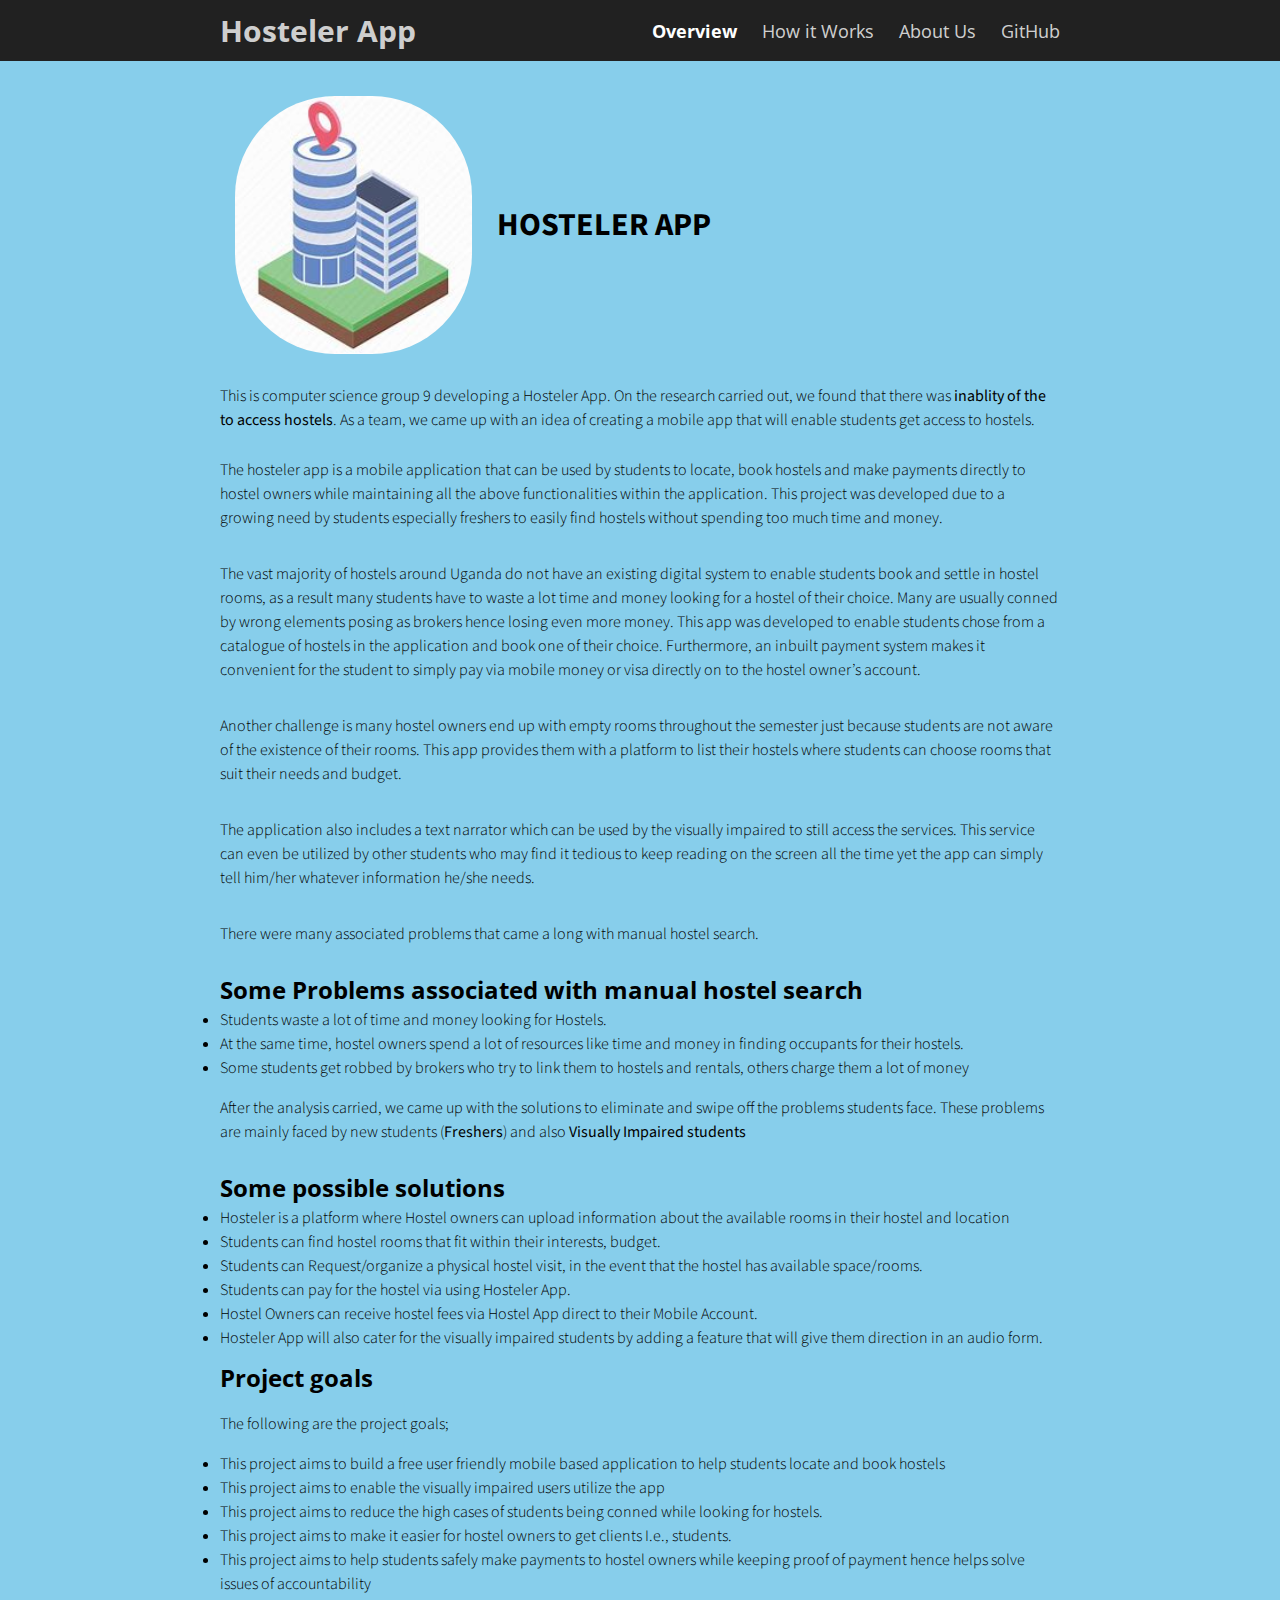
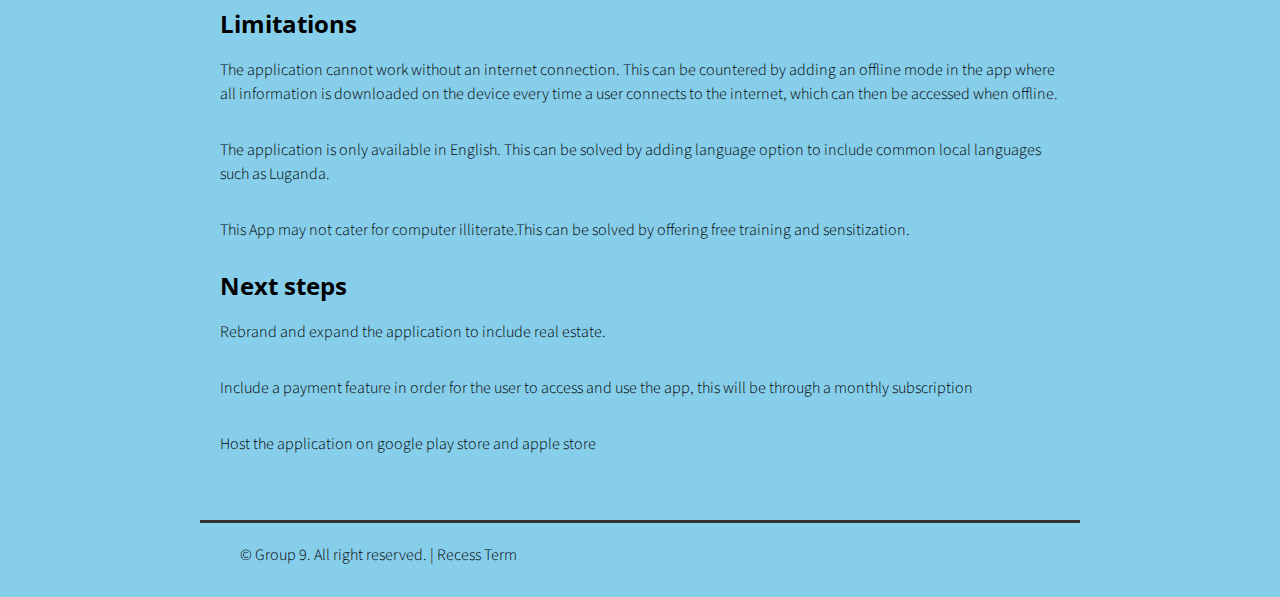
<file: index.html>
<!doctype html>
<html>

<head>
  <title>Hosteler App | Welcome</title>
  <meta charset="utf-8" name="viewport" content="width=device-width, initial-scale=1">
  <link href="css/frame.css" media="screen" rel="stylesheet" type="text/css" />
  <link href="css/controls.css" media="screen" rel="stylesheet" type="text/css" />
  <link href="css/custom.css" media="screen" rel="stylesheet" type="text/css" />
  <link href='https://fonts.googleapis.com/css?family=Open+Sans:400,700' rel='stylesheet' type='text/css'>
  <link href='https://fonts.googleapis.com/css?family=Open+Sans+Condensed:300,700' rel='stylesheet' type='text/css'>
  <link href="https://fonts.googleapis.com/css?family=Source+Sans+Pro:400,700" rel="stylesheet">
  <script src="https://ajax.googleapis.com/ajax/libs/jquery/3.3.1/jquery.min.js"></script>
  <script src="js/menu.js"></script>
  <style>
    .menu-index {
      color: rgb(255, 255, 255) !important;
      opacity: 1 !important;
      font-weight: 700 !important;
    }
  </style>
</head>

<body>
  <div class="menu-container">
    <div class="menu">
      <div class="menu-table flex-row-space-between">
        <div class="logo flex-row-center">
          <a href="index.html">Hosteler App</a>
        </div>
        <a class="menu-button" tabindex="0" href="javascript:void(0)">
          <img src="img/menu.png">
        </a>
        <div class="menu-items flex-row-center flex-item">
          <a href="index.html" class="menu-index">Overview</a>
          <a href="widgets.html" class="menu-widget">How It works</a>
          <a href="embedding.html" class="menu-embedding">About Us</a>
          <a href="https://github.com/ruganda/hosteler">GitHub</a>
        </div>
      </div>
    </div>
  </div>
  <div class="content-container">
    <div class="content">
      <div class="content-table flex-column">
        <!-------------------------------------------------------------------------------------------->
        <!--Start Intro-->
        <div class="flex-row">
          <div class="flex-item flex-column">
            <img class="image" src="img/dummay-img.jfif">
          </div>
          <div class="flex-item flex-column">
            <h1>HOSTELER APP</h1>
          </div>
        </div>
        <div class="flex-row">
          <div class="flex-item flex-column">
            <p class="text add-top-margin">
              This is computer science group 9 developing a Hosteler App. On the research carried out, we found that there was <b>inablity
              of the to access hostels</b>. As a team, we came up with an idea of creating a mobile app that will enable students get access to
              hostels.</p> 
			  <p>The hosteler app is a mobile application that can be used by students to locate, book hostels and make payments directly to hostel owners while maintaining all the above functionalities within  the application. This project was developed due to a growing need by students especially freshers to easily find hostels without spending too much time and money.</p>
			  <p>The vast majority of hostels around Uganda do not have an existing digital system to enable students book and settle in hostel rooms, as a result many students have to waste a lot time and money looking for a hostel of their choice.
Many are usually conned by wrong elements posing as brokers hence losing even more money.
This app was developed to enable students chose from a catalogue of hostels in the application and book one of their choice. Furthermore, an inbuilt payment system makes it convenient for the student to simply pay via mobile money or visa directly on to the hostel owner’s account.
</p>
			  <p>Another challenge is many hostel owners end up with empty rooms throughout the semester just because students are not aware of the existence of their rooms. This app provides them with a platform to list their hostels where students can choose rooms that suit their needs and budget.</p>
			  <p>The application also includes a text narrator which can be used by the visually impaired to still access the services. This service can even be utilized by other students who may find it tedious to keep  reading on the screen all the time yet the app can simply tell him/her whatever information he/she needs.</p>
			  
			  <p>There were many associated problems that came a long with manual hostel search.</p>
        
            
            <h2>Some Problems associated with manual hostel search</h2>
            <li>Students waste a lot of time and money looking for Hostels.</li> 
              <li>At the same time, hostel owners spend a lot of resources like time and money in finding occupants for their hostels.</li> 
            <li>Some students get robbed by brokers who try to link them to hostels and rentals, others charge them a lot of money</li>
            <p>After the analysis carried, we came up with the solutions to eliminate and swipe off the problems students face. These problems
              are mainly faced by new students (<b>Freshers</b>) and also <b>Visually Impaired students</b>
            </p> 
            <h2>Some possible solutions</h2>
            <li>Hosteler is a platform where Hostel owners can upload information about the available rooms in their hostel and location </li>
            <li>Students can find hostel rooms that fit within their interests, budget. </li>
            <li>Students can Request/organize a physical hostel visit, in the event that the hostel has available space/rooms. </li>
            <li>Students can pay for the hostel via using Hosteler App. </li>
            <li>Hostel Owners can receive hostel fees via Hostel App direct to their Mobile Account.</li>
            <li>Hosteler App will also cater for the visually impaired students by adding a feature that will give them direction in an audio form.</li>
             
            <h2>Project goals</h2>
			<p>The following are the project goals;</p>
			<li>This project aims to build a free user friendly mobile based application to help students locate and book hostels</li>
			<li>This project aims to enable the visually impaired users utilize the app</li>
			<li>This project aims to reduce the high cases of students being conned while looking for hostels.</li>
			<li>This project aims to make it easier for hostel owners to get clients I.e., students.</li>
			<li>This project aims to help students safely make payments to hostel owners while keeping proof of payment hence helps solve issues of accountability</li>
            <h2>Limitations</h2>
			<p>The application cannot work without an internet connection. This can be countered by adding an offline mode in the app where all information is downloaded on the device every time a user connects to the internet, which can then be accessed when offline.</p>
			<p>The application is only available in English. This can be solved by adding language option to include common local languages such as Luganda.</p>
			<p>This App may not cater for computer illiterate.This can be solved by offering free training and sensitization.</p>
			
			<h2>Next steps</h2>
			<p>Rebrand and expand the application to include real estate.</p>
			<p>Include a payment feature in order for the user to access and use the app, this will be through a monthly subscription</p>
			<p>Host the application on google play store and apple store</p>
          </div>
        </div>

        
        <!--End Intro-->
        <!-------------------------------------------------------------------------------------------->
        <!--Start Text Only-->
		<br>
		<br>
		<hr>
		<footer>
		<ul id="copyright">
		<li> &copy; Group 9. All right reserved. | Recess Term</li>
		</ul>
		</footer>
        
</body>

</html>
</file>
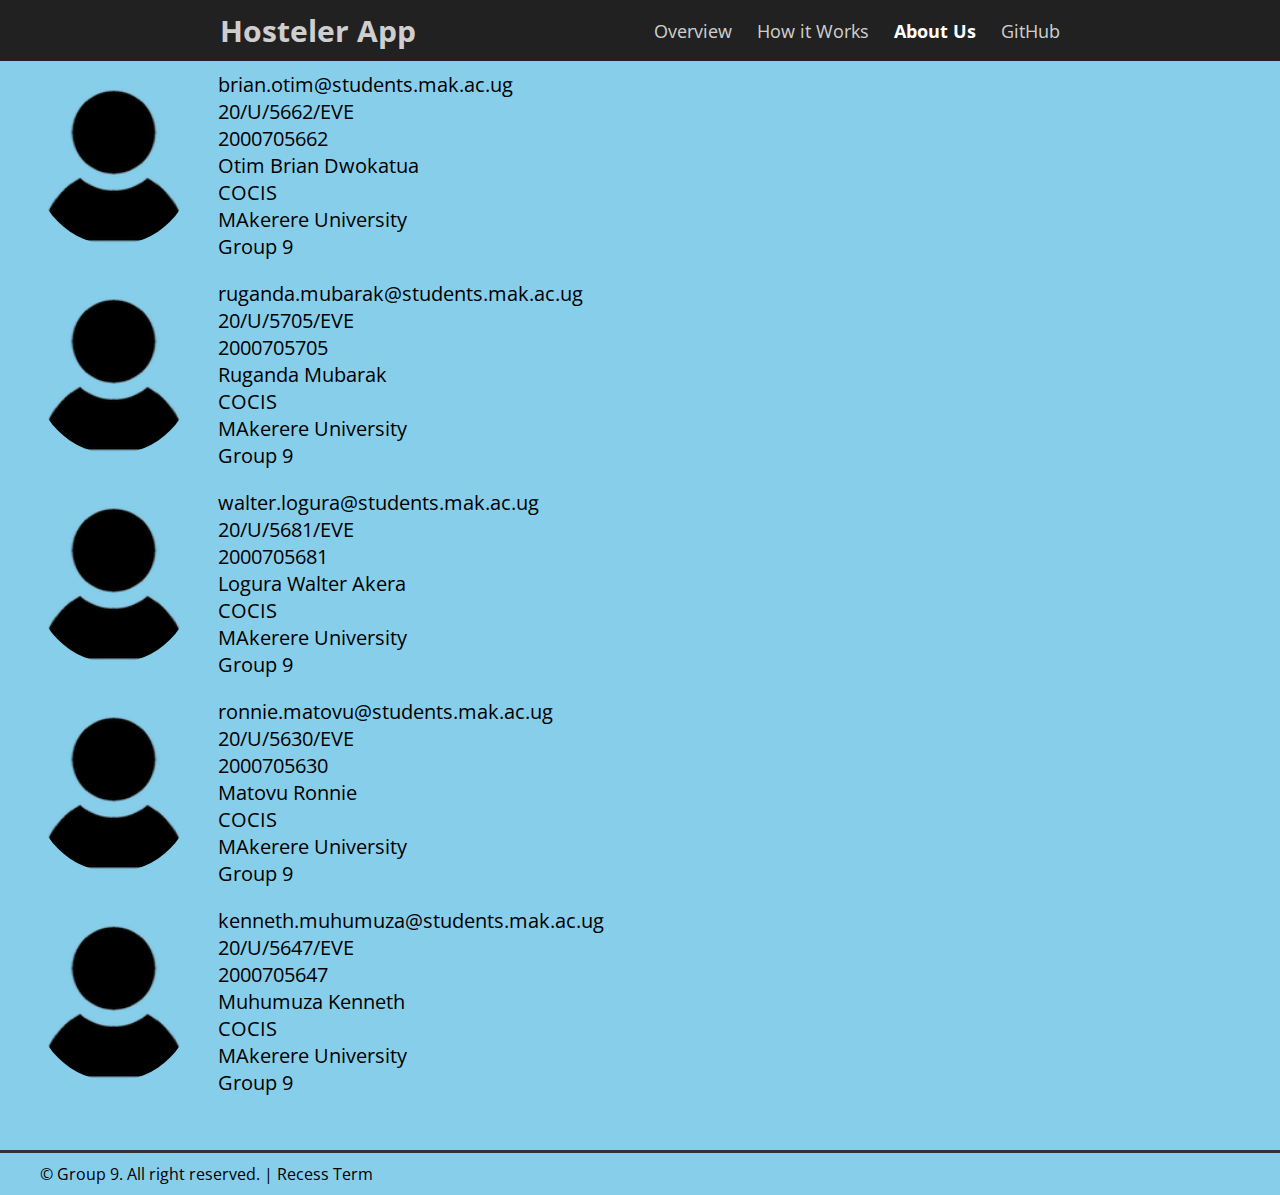
<file: embedding.html>
<!doctype html>
<html>

<head>
  <title>Hosteler App | About Us</title>
  <meta charset="utf-8" name="viewport" content="width=device-width, initial-scale=1">
  <link href="css/frame.css" media="screen" rel="stylesheet" type="text/css" />
  <link href="css/controls.css" media="screen" rel="stylesheet" type="text/css" />
  <link href="css/custom.css" media="screen" rel="stylesheet" type="text/css" />
  <link href='https://fonts.googleapis.com/css?family=Open+Sans:400,700' rel='stylesheet' type='text/css'>
  <link href='https://fonts.googleapis.com/css?family=Open+Sans+Condensed:300,700' rel='stylesheet' type='text/css'>
  <link href="https://fonts.googleapis.com/css?family=Source+Sans+Pro:400,700" rel="stylesheet">
  <script src="https://ajax.googleapis.com/ajax/libs/jquery/3.3.1/jquery.min.js"></script>
  <script src="js/menu.js"></script>
  <style>
    .menu-embedding {
      color: rgb(255, 255, 255) !important;
      opacity: 1 !important;
      font-weight: 700 !important;
    }
  </style>
</head>

<body class="force-no-scroll">
  <div class="menu-container">
    <div class="menu">
      <div class="menu-table flex-row-space-between">
        <div class="logo flex-row-center">
          <a href="index.html">Hosteler App</a>
        </div>
        <a class="menu-button" tabindex="0" href="javascript:void(0)">
          <img src="img/menu.png">
        </a>
        <div class="menu-items flex-row-center flex-item">
          <a href="index.html" class="menu-index">Overview</a>
          <a href="widgets.html" class="menu-widget">How It works</a>
          <a href="embedding.html" class="menu-embedding">About Us</a>
          <a href="https://github.com/ruganda/hosteler">GitHub</a>
        </div>
      </div>
    </div>
  </div>
   <div class="flex-row">
    <div class="flex-item flex-column">
      <img class="image" src="img/user.png">
    </div>
    <div class="flex-item flex-column">
      <p class="text text-large">
        brian.otim@students.mak.ac.ug<br>
        20/U/5662/EVE	<br>2000705662	<br> Otim Brian Dwokatua
        <br>COCIS<br> MAkerere University <br> Group 9
       </p>
    </div>
  </div>
  
   <div class="flex-row">
    <div class="flex-item flex-column">
      <img class="image" src="img/user.png">
    </div>
    <div class="flex-item flex-column">
      <p class="text text-large">
        ruganda.mubarak@students.mak.ac.ug<br>
        20/U/5705/EVE	<br>2000705705	<br> Ruganda Mubarak
        <br>COCIS<br> MAkerere University <br> Group 9
       </p>
    </div>
  </div>
  
  <div class="flex-row">
    <div class="flex-item flex-column">
      <img class="image" src="img/user.png">
    </div>
    <div class="flex-item flex-column">
      <p class="text text-large">
        walter.logura@students.mak.ac.ug<br>
        20/U/5681/EVE	<br>2000705681	<br>Logura Walter Akera
        <br>COCIS<br> MAkerere University <br> Group 9
       
      
      </p>
    </div>
  </div>
  
  <div class="flex-row">
    <div class="flex-item flex-column">
      <img class="image" src="img/user.png">
    </div>
    <div class="flex-item flex-column">
      <p class="text text-large">
        ronnie.matovu@students.mak.ac.ug<br>
        20/U/5630/EVE	<br>2000705630	<br> Matovu Ronnie
        <br>COCIS<br> MAkerere University <br> Group 9
       </p>
    </div>
  </div>
  
   <div class="flex-row">
    <div class="flex-item flex-column">
      <img class="image" src="img/user.png">
    </div>
    <div class="flex-item flex-column">
      <p class="text text-large">
        kenneth.muhumuza@students.mak.ac.ug<br>
        20/U/5647/EVE	<br>2000705647	<br> Muhumuza Kenneth
        <br>COCIS<br> MAkerere University <br> Group 9
       </p>
    </div>
  </div>
  
    <!--End Intro-->
        <!-------------------------------------------------------------------------------------------->
        <!--Start Text Only-->
		<br>
		<br>
		<hr>
		<footer>
		<ul id="copyright">
		<li> &copy; Group 9. All right reserved. | Recess Term</li>
		</ul>
		</footer>
 
</body>

</html>
</file>
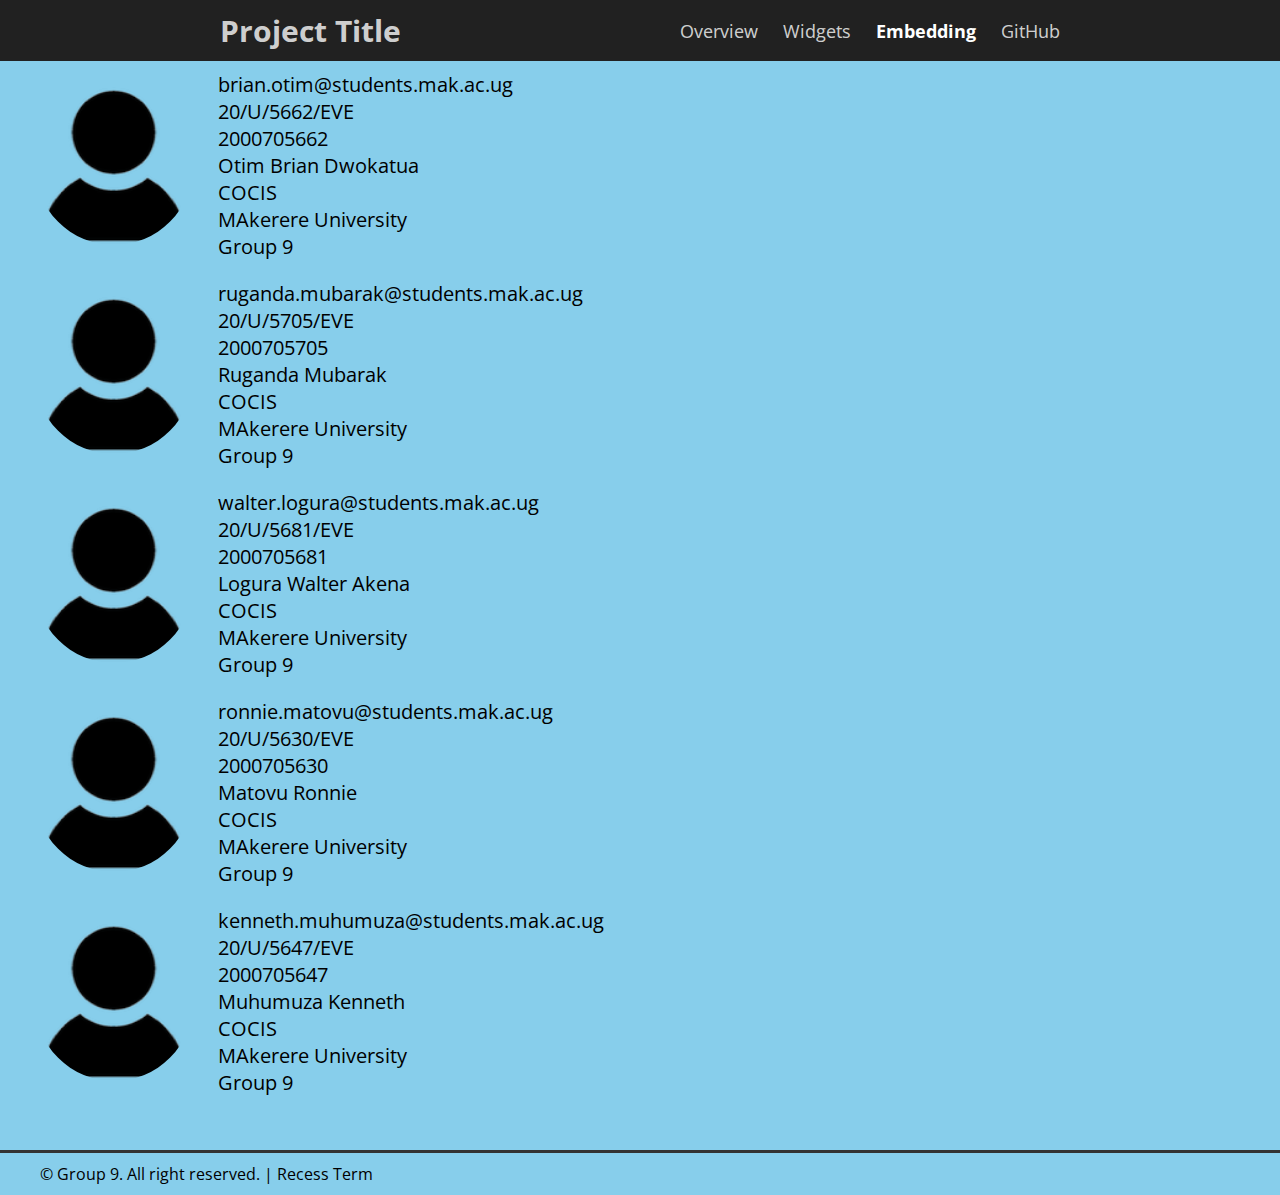
<file: group_9.github.io-master25/embedding.html>
<!doctype html>
<html>

<head>
  <title>Hosteler App | About Us</title>
  <meta charset="utf-8" name="viewport" content="width=device-width, initial-scale=1">
  <link href="css/frame.css" media="screen" rel="stylesheet" type="text/css" />
  <link href="css/controls.css" media="screen" rel="stylesheet" type="text/css" />
  <link href="css/custom.css" media="screen" rel="stylesheet" type="text/css" />
  <link href='https://fonts.googleapis.com/css?family=Open+Sans:400,700' rel='stylesheet' type='text/css'>
  <link href='https://fonts.googleapis.com/css?family=Open+Sans+Condensed:300,700' rel='stylesheet' type='text/css'>
  <link href="https://fonts.googleapis.com/css?family=Source+Sans+Pro:400,700" rel="stylesheet">
  <script src="https://ajax.googleapis.com/ajax/libs/jquery/3.3.1/jquery.min.js"></script>
  <script src="js/menu.js"></script>
  <style>
    .menu-embedding {
      color: rgb(255, 255, 255) !important;
      opacity: 1 !important;
      font-weight: 700 !important;
    }
  </style>
</head>

<body class="force-no-scroll">
  <div class="menu-container">
    <div class="menu">
      <div class="menu-table flex-row-space-between">
        <div class="logo flex-row-center">
          <a href="index.html">Hosteler App</a>
        </div>
        <a class="menu-button" tabindex="0" href="javascript:void(0)">
          <img src="img/menu.png">
        </a>
        <div class="menu-items flex-row-center flex-item">
          <a href="index.html" class="menu-index">Overview</a>
          <a href="widgets.html" class="menu-widget">How It works</a>
          <a href="embedding.html" class="menu-embedding">About Us</a>
          <a href="https://github.com/ruganda/hosteler">GitHub</a>
        </div>
      </div>
    </div>
  </div>
   <div class="flex-row">
    <div class="flex-item flex-column">
      <img class="image" src="img/user.png">
    </div>
    <div class="flex-item flex-column">
      <p class="text text-large">
        brian.otim@students.mak.ac.ug<br>
        20/U/5662/EVE	<br>2000705662	<br> Otim Brian Dwokatua
        <br>COCIS<br> MAkerere University <br> Group 9
       </p>
    </div>
  </div>
  
   <div class="flex-row">
    <div class="flex-item flex-column">
      <img class="image" src="img/user.png">
    </div>
    <div class="flex-item flex-column">
      <p class="text text-large">
        ruganda.mubarak@students.mak.ac.ug<br>
        20/U/5705/EVE	<br>2000705705	<br> Ruganda Mubarak
        <br>COCIS<br> MAkerere University <br> Group 9
       </p>
    </div>
  </div>
  
  <div class="flex-row">
    <div class="flex-item flex-column">
      <img class="image" src="img/user.png">
    </div>
    <div class="flex-item flex-column">
      <p class="text text-large">
        walter.logura@students.mak.ac.ug<br>
        20/U/5681/EVE	<br>2000705681	<br>Logura Walter Akena
        <br>COCIS<br> MAkerere University <br> Group 9
       
      
      </p>
    </div>
  </div>
  
  <div class="flex-row">
    <div class="flex-item flex-column">
      <img class="image" src="img/user.png">
    </div>
    <div class="flex-item flex-column">
      <p class="text text-large">
        ronnie.matovu@students.mak.ac.ug<br>
        20/U/5630/EVE	<br>2000705630	<br> Matovu Ronnie
        <br>COCIS<br> MAkerere University <br> Group 9
       </p>
    </div>
  </div>
  
   <div class="flex-row">
    <div class="flex-item flex-column">
      <img class="image" src="img/user.png">
    </div>
    <div class="flex-item flex-column">
      <p class="text text-large">
        kenneth.muhumuza@students.mak.ac.ug<br>
        20/U/5647/EVE	<br>2000705647	<br> Muhumuza Kenneth
        <br>COCIS<br> MAkerere University <br> Group 9
       </p>
    </div>
  </div>
  
    <!--End Intro-->
        <!-------------------------------------------------------------------------------------------->
        <!--Start Text Only-->
		<br>
		<br>
		<hr>
		<footer>
		<ul id="copyright">
		<li> &copy; Group 9. All right reserved. | Recess Term</li>
		</ul>
		</footer>
 
</body>

</html>
</file>
<file: css/frame.css>
html,
body {
  margin: 0;
  padding: 0;
  background-color: skyblue;
  font-family: 'Open Sans', Helvetica, Arial, sans-serif;
  left: 0;
  right: 0;
  width: auto;
}

a {
	style:none;
  outline: none;
  cursor: pointer;
}

img {
  -webkit-touch-callout: none;
  -webkit-user-select: none;
  -khtml-user-select: none;
  -moz-user-select: none;
  -ms-user-select: none;
  user-select: none;
}

video {
  -webkit-touch-callout: none;
  -webkit-user-select: none;
  -khtml-user-select: none;
  -moz-user-select: none;
  -ms-user-select: none;
  user-select: none;
}

h2 {
  font-size: 24px;
  margin: 10px 0 0 0;
  padding: 0;
  font-weight: bold;
  font-family: 'Open Sans', Helvetica, Arial, sans-serif;
}

h3 {
  font-size: 18px;
  margin: 10px 0 0 0;
  padding: 0;
  font-weight: bold;
  font-family: 'Open Sans', Helvetica, Arial, sans-serif;
}

ul,
ol {
  margin: 10px 0 10px 0;
  list-style: none;
}

li ol,
li ul {
  margin: 0;
  list-style: none;
}

hr {
  border: 0;
  height: 3px;
  background: #333;
  margin: 0 0 10px 0;
}

.menu-container {
  z-index: 2;
  position: relative;
  width: 100%;
  background-color: #212121;
  min-width: 300px;
  -webkit-touch-callout: none;
  -webkit-user-select: none;
  -khtml-user-select: none;
  -moz-user-select: none;
  -ms-user-select: none;
  user-select: none;
}

.menu {
  position: relative;
  margin: 0 auto;
  max-width: 900px;
}

.menu-table {
  padding: 10px 10px;
  width: 100%;
  margin: 0;
}

.menu-highlight {
  color: rgb(255, 255, 255) !important;
  opacity: 1 !important;
  font-weight: 700 !important;
}

.logo {
  margin-left: 20px;
}

.logo a {
  color: rgba(255, 255, 255, 0.8);
  font-family: 'Open Sans Condensed', Helvetica, Arial, sans-serif;
  font-size: 30px;
  text-decoration: none;
  font-weight: 700;
  flex: 1 auto;
}

.menu-button {
  width: 40px;
  height: 40px;
  display: none;
  cursor: pointer;
  margin-right: 20px;
}

.menu-button img {
  width: 30px;
  height: 30px;
}

.menu-items a {
  color: rgba(255, 255, 255, 0.8);
  text-decoration: none;
  font-weight: 400;
  font-size: 18px;
  flex: 1 auto;
  transition: opacity 0.1s ease-in-out;
  -moz-transition: opacity 0.1s ease-in-out;
  -webkit-transition: opacity 0.1s ease-in-out;
  font-family: 'Open Sans', Helvetica, Arial, sans-serif;
  white-space: nowrap;
}

.menu-items a:not(:last-child) {
  margin-right: 25px;
}

.menu-items a:hover {
  color: rgb(255, 255, 255);
  opacity: 1;
}

.content-container {
  z-index: 1;
  position: relative;
  width: 100%;
  min-width: 300px;
}

.content {
  position: relative;
  margin: 0 auto;
  font-size: 16px;
  font-family: 'Source Sans Pro', Helvetica, Arial, sans-serif;
  font-weight: 300;
  line-height: 1.5;
  max-width: 900px;
  overflow-x: auto;
}

.content p a,
.content ul a,
.content ol a {
  text-decoration: none;
  color: #005cbf;
}

.content p a:hover,
.content ul a:hover,
.content ol a:hover {
  text-decoration: underline;
}

.content-table {
  padding: 20px 10px;
  width: 100%;
  margin: 0;
}

.flex-column {
  display: flex;
  flex-direction: column;
  flex-wrap: wrap;
  justify-content: flex-start;
  align-items: stretch;
  align-content: stretch;
  box-sizing: border-box;
}

.flex-row-space-between {
  display: flex;
  flex-direction: row;
  flex-wrap: wrap;
  justify-content: space-between;
  align-items: center;
  align-content: stretch;
  box-sizing: border-box;
}

.flex-row {
  display: flex;
  flex-direction: row;
  flex-wrap: wrap;
  justify-content: flex-start;
  align-items: center;
  align-content: stretch;
  box-sizing: border-box;
}

.flex-row-center {
  display: flex;
  flex-direction: row;
  flex-wrap: wrap;
  justify-content: center;
  align-items: center;
  align-content: stretch;
  box-sizing: border-box;
}

.flex-item-stretch {
  flex: 1 auto;
}

.flex-item-stretch-2 {
  flex: 1 auto;
}

.flex-item-stretch-3 {
  flex: 1 auto;
}

.flex-item-stretch-4 {
  flex: 1 auto;
}

.flex-item-stretch-5 {
  flex: 1 auto;
}

.flex-item {
  margin: 0 20px;
}

.left-align {
  float: left;
}

.right-align {
  float: right;
}

.full-width {
  width: 100%;
}

.badge-text {
  font-size: 30px;
  font-weight: 700;
}

.text {
  margin: 10px 0 10px 0;
  padding: 0;
}

.text-large-margin {
  margin: 15px 0 15px 0;
  padding: 0;
}

.text-small-margin {
  margin: 5px 0 5px 0;
  padding: 0;
}

.text-no-margin {
  margin: 0;
  padding: 0;
}

.image {
  border-radius: 100px;
  width: 100%;
  margin: 15px;
  -webkit-touch-callout: none;
  -webkit-user-select: none;
  -khtml-user-select: none;
  -moz-user-select: none;
  -ms-user-select: none;
  user-select: none;
  display: flex;
}

.image.center {
  align-self: center;
}

.image img,
.image video {
  width: 100%;
  height: 100%;
  box-sizing: border-box;
  display: table-cell;
  overflow: hidden;
  border-radius: 2px;
}

.adaptive-image {
  background-position: center;
  background-repeat: no-repeat;
  background-size: cover;
}

.image-wrap-text {
  float: left;
  margin: 5px 40px 25px 0;
}

.image-caption {
  width: 100%;
  text-align: center;
  margin-top: -10px;
  margin-bottom: 10px;
}

.max-width-400 {
  max-width: 400px;
}

.max-width-140 {
  max-width: 140px;
}

ol.publication {
  display: flex;
  flex-direction: column-reverse;
  list-style: none;
  margin: 7px 0 7px 0;
  padding: 0;
  flex-wrap: wrap;
}

ol.publication li {
  display: flex;
  align-items: baseline;
  margin: 0;
  padding: 0;
}

ol.publication li p:before {
  line-height: 1;
  margin-right: 5px;
}

ol.publication.C-list {
  counter-reset: C-counter;
}

ol.publication.C-list li p {
  counter-increment: C-counter;
}

ol.publication.C-list li p:before {
  content: "[C"counter(C-counter)"]";
}

ol.publication.J-list {
  counter-reset: J-counter;
}

ol.publication.J-list li p {
  counter-increment: J-counter;
}

ol.publication.J-list li p:before {
  content: "[J"counter(J-counter)"]";
}

ol.publication.T-list {
  counter-reset: T-counter;
}

ol.publication.T-list li p {
  counter-increment: T-counter;
}

ol.publication.T-list li p:before {
  content: "[T"counter(T-counter)"]";
}

ol.publication.O-list {
  counter-reset: O-counter;
}

ol.publication.O-list li p {
  counter-increment: O-counter;
}

ol.publication.O-list li p:before {
  content: "[O"counter(O-counter)"]";
}

ol.publication.P-list {
  counter-reset: P-counter;
}

ol.publication.P-list li p {
  counter-increment: P-counter;
}

ol.publication.P-list li p:before {
  content: "[P"counter(P-counter)"]";
}

ol.publication.M-list {
  counter-reset: M-counter;
}

ol.publication.M-list li p {
  counter-increment: M-counter;
}

ol.publication.M-list li p:before {
  content: "[M"counter(M-counter)"]";
}

ol.publication.F-list {
  counter-reset: F-counter;
}

ol.publication.F-list li p {
  counter-increment: F-counter;
}

ol.publication.F-list li p:before {
  content: "[F"counter(F-counter)"]";
}

ol.publication.A-list {
  counter-reset: A-counter;
}

ol.publication.A-list li p {
  counter-increment: A-counter;
}

ol.publication.A-list li p:before {
  content: "[A"counter(A-counter)"]";
}

ol.nested {
  list-style: none;
  counter-reset: item;
}

ol.nested>li:before {
  counter-increment: item;
  content: counters(item, ".") ". ";
  padding-right: 0.6em;
}

.noselect {
  -webkit-touch-callout: none;
  -webkit-user-select: none;
  -khtml-user-select: none;
  -moz-user-select: none;
  -ms-user-select: none;
  user-select: none;
}

.center-align-content {
  display: flex;
  justify-content: center;
  align-items: center;
}

.left-align-content {
  display: flex;
  justify-content: flex-start;
  align-items: center;
}

.text-large {
  font-size: 20px;
}

.text-small {
  font-size: 12px;
}

.text-italic {
  font-style: italic;
}

.text-justify {
  text-align: justify;
}

.text-center {
  text-align: center;
}

.iframe-container {
  position: absolute;
  top: 61px;
  bottom: 0;
  left: 0;
  height: auto;
  width: 100%;
  min-width: 300px;
}

.iframe {
  border: 0;
  width: 100%;
  height: 100%;
}

.iframe-in-body {
  width: 100%;
  height: 400px;
  border: 1px solid #666666;
  margin: 15px 0;
}

.iframe-in-tab {
  width: 100%;
  height: 400px;
  border: 0;
  margin: 0;
  padding: 0;
}

.force-no-scroll {
  overflow-y: scroll;
}

.force-scroll {
  overflow-y: scroll;
}

.highlight-text {
  font-weight: bold;
}

.custom-text-info,
.custom-text-info p,
.custom-text-info a {
  color: #17a2b8;
}

.custom-text-info a:hover {
  color: #007082;
}

.custom-text-primary,
.custom-text-primary p,
.custom-text-primary a {
  color: #007bff;
}

.custom-text-primary a:hover {
  color: #005cbf;
}

.custom-text-danger,
.custom-text-danger p,
.custom-text-danger a {
  color: #dc3545;
}

.custom-text-danger a:hover {
  color: #a71120;
}

.gallery {
  display: flex;
  flex-direction: row;
  flex-wrap: wrap;
  justify-content: flex-start;
  align-items: center;
  align-content: stretch;
  box-sizing: border-box;
  width: 100%;
  padding: 0 10px;
}

.gallery a {
  border: 1px solid rgba(0, 0, 0, 0);
  color: black;
  text-decoration: none;
  padding: 10px;
  cursor: default;
  -webkit-touch-callout: none;
  -webkit-user-select: none;
  -khtml-user-select: none;
  -moz-user-select: none;
  -ms-user-select: none;
  user-select: none;
}

.gallery a>img,
.gallery a>video {
  border-radius: 2px;
  width: 100%;
  background-image: url(../img/loading.gif);
  background-repeat: no-repeat;
  background-size: 30px 30px;
  background-position: center;
  min-height: 50px;
}

.gallery a>div {
  width: 100%;
  text-align: center;
}

.custom-table-container {
  display: grid;
  width: fit-content;
  width: -moz-fit-content;
  margin: 15px 0;
}

.custom-table-container.center {
  margin-left: auto;
  margin-right: auto;
}

.custom-table {
  display: block;
  overflow-x: auto;
  border: 1px solid #666666;
  border-collapse: collapse;
  border-spacing: 0;
  empty-cells: show;
  margin: 0;
  padding: 0;
}

.custom-table thead {
  text-align: left;
  border-bottom: 1px solid #666666;
}

.custom-table tfoot {
  border-top: 1px solid #666666;
}

.custom-table tr.bg-color-gray {
  background-color: #dadada;
}

.custom-table tr.bg-color-light-gray {
  background-color: #efefef;
}

.custom-table td,
.custom-table th {
  padding: 5px 10px;
}

.no-top-margin {
  margin-top: 0;
}

.no-bottom-margin {
  margin-bottom: 0;
}

.break-long-url {
  /* These are technically the same, but use both */
  overflow-wrap: break-word;
  word-wrap: break-word;

  -ms-word-break: break-all;
  /* This is the dangerous one in WebKit, as it breaks things wherever */
  word-break: break-all;
  /* Instead use this non-standard one: */
  word-break: break-word;

  /* Adds a hyphen where the word breaks, if supported (No Blink) */
  -ms-hyphens: auto;
  -moz-hyphens: auto;
  -webkit-hyphens: auto;
  hyphens: auto;
}

.graph-title {
  font-size: 20px;
  margin-bottom: 0;
  margin-top: 15px;
}

.add-top-margin {
  margin-top: 15px;
}

.add-top-margin-small {
  margin-top: 5px;
}

.add-top-margin-large {
  margin-top: 20px;
}

.add-bottom-margin {
  margin-bottom: 15px;
}

.add-bottom-margin-small {
  margin-bottom: 5px;
}

.add-bottom-margin-large {
  margin-bottom: 20px;
}

@media screen and (min-width: 900px) {
  .flex-item-stretch {
    flex: 1;
  }

  .flex-item-stretch-2 {
    flex: 2;
  }

  .flex-item-stretch-3 {
    flex: 3;
  }

  .flex-item-stretch-4 {
    flex: 4;
  }

  .flex-item-stretch-5 {
    flex: 5;
  }
}

@media screen and (max-width: 750px) {
  .logo {
    -webkit-tap-highlight-color: transparent;
  }

  .menu-items {
    display: none;
    width: 100%;
  }

  .menu-items a:first-child {
    margin-top: 10px;
  }

  .menu-items a {
    width: 100%;
    padding: 10px 0;
    border-top: 1px solid rgba(255, 255, 255, 0.5);
  }

  .menu-button {
    display: flex;
    flex-direction: row;
    flex-wrap: wrap;
    justify-content: flex-end;
    align-items: center;
    align-content: stretch;
    box-sizing: border-box;
    -webkit-tap-highlight-color: transparent;
  }

  .menu-button:focus {
    pointer-events: none;
  }

  .menu-button:focus+.menu-items {
    display: block;
  }

  .menu-button:focus+.menu-items a {
    display: block;
  }

  .menu-items:hover {
    display: block;
  }

  .menu-items>a {
    display: block;
  }

  .image-wrap-text {
    max-width: 100%;
    margin-bottom: 20px;
    margin-right: 0;
  }
}

@media screen and (min-width: 900px) {
  .gallery a {
    flex: 1 0 25%;
    max-width: 25%;
  }
}

@media screen and (min-width: 700px) and (max-width: 900px) {
  .gallery a {
    flex: 1 0 33.3%;
    max-width: 33.3%;
  }
}

@media screen and (min-width: 500px) and (max-width: 700px) {
  .gallery a {
    flex: 1 0 50%;
    max-width: 50%;
  }
}

@media screen and (max-width: 500px) {
  .gallery a {
    flex: 1 0 100%;
    max-width: 100%;
  }
}
</file>
<file: css/controls.css>
/*************************************************************************
 * GitHub: https://github.com/yenchiah/project-website-template
 * Version: v3.29
 * This CSS file has control elements that do not require JavaScript
 * If you want to keep this template updated, avoid modifying this file
 * Instead, add your own CSS in the index.css
 *************************************************************************/

.custom-image-button {
  display: flex;
  flex-direction: column;
  flex-wrap: wrap;
  justify-content: flex-start;
  align-items: stretch;
  align-content: stretch;
  box-sizing: border-box;
  text-decoration: none;
  -webkit-touch-callout: none;
  -webkit-user-select: none;
  -khtml-user-select: none;
  -moz-user-select: none;
  -ms-user-select: none;
  user-select: none;
}

.custom-button {
  font-family: 'Open Sans', Helvetica, Arial, sans-serif;
  padding: 10px 20px;
  text-align: center;
  font-size: 14px;
  line-height: 15px;
  outline: none;
  border-radius: 2px;
  cursor: pointer;
  box-shadow: none;
  transition: background-color 0.1s, box-shadow 0.1s, border 0.1s;
  text-decoration: none;
  display: block;
  box-sizing: border-box;
  color: white;
  border: 1px solid #7d7d7d;
  background-color: #7d7d7d;
  -webkit-touch-callout: none;
  -webkit-user-select: none;
  -khtml-user-select: none;
  -moz-user-select: none;
  -ms-user-select: none;
  user-select: none;
}

.custom-button:not(:disabled):hover {
  background-color: #4d4d4d;
  border-color: #4d4d4d;
}

.custom-button:not(:disabled):active {
  background-color: #4d4d4d;
  border-color: #4d4d4d;
}

.custom-button:disabled {
  opacity: 0.4;
  cursor: default;
}

.custom-button-primary {
  background-color: #007bff;
  border-color: #007bff;
}

.custom-button-primary:not(:disabled):hover {
  background-color: #005cbf;
  border-color: #005cbf;
}

.custom-button-primary:not(:disabled):active {
  background-color: #005cbf;
  border-color: #005cbf;
}

.custom-button-danger {
  background-color: #dc3545;
  border-color: #dc3545;
}

.custom-button-danger:not(:disabled):hover {
  background-color: #a71120;
  border-color: #a71120;
}

.custom-button-danger:not(:disabled):active {
  background-color: #a71120;
  border-color: #a71120;
}

.custom-button-info {
  background-color: #17a2b8;
  border-color: #17a2b8;
}

.custom-button-info:not(:disabled):hover {
  background-color: #007082;
  border-color: #007082;
}

.custom-button-info:not(:disabled):active {
  background-color: #007082;
  border-color: #007082;
}

.custom-button-flat {
  font-family: 'Open Sans', Helvetica, Arial, sans-serif;
  text-align: center;
  font-size: 16px;
  line-height: 16px;
  outline: none;
  border-radius: 48px;
  cursor: pointer;
  box-shadow: none;
  transition: background-color 0.1s, box-shadow 0.1s, border 0.1s;
  text-decoration: none;
  color: black;
  border: 1px solid #777777;
  background-color: white;
  padding: 13px;
  display: flex;
  flex-direction: row;
  flex-wrap: wrap;
  justify-content: center;
  align-items: center;
  align-content: center;
  box-sizing: border-box;
  -webkit-touch-callout: none;
  -webkit-user-select: none;
  -khtml-user-select: none;
  -moz-user-select: none;
  -ms-user-select: none;
  user-select: none;
}

.custom-button-flat.large {
  font-size: 18px;
  line-height: 18px;
  padding: 17px;
  border-radius: 56px;
}

.custom-button-flat.small {
  font-size: 14px;
  line-height: 14px;
  padding: 12px;
  border-radius: 42px;
}

.custom-button-flat:disabled {
  opacity: 0.4;
  cursor: default;
}

.custom-button-flat img {
  width: 20px;
  height: 20px;
}

.custom-button-flat.small img {
  width: 16px;
  height: 16px;
}

.custom-button-flat.large img {
  width: 24px;
  height: 24px;
}

.custom-button-flat span {
  margin-left: 6px;
}

input.custom-textbox,
textarea.custom-textbox {
  font-family: 'Source Sans Pro', Helvetica, Arial, sans-serif;
  box-sizing: border-box;
  padding: 5px 10px;
  background: rgb(255, 255, 255);
  border: 1px solid #7d7d7d;
  font-size: 16px;
  outline: none;
  border-radius: 2px;
  resize: vertical;
}

input.custom-textbox {
  min-height: 37px;
  max-height: 37px;
}

textarea.custom-textbox {
  min-height: 60px;
  max-height: 200px;
}

input[readonly].custom-textbox,
textarea[readonly].custom-textbox {
  cursor: default;
  background: rgb(230, 230, 230);
}

.control-group {
  display: flex;
  flex-direction: row;
  flex-wrap: wrap;
  justify-content: flex-start;
  align-items: center;
  align-content: stretch;
  box-sizing: border-box;
  -webkit-touch-callout: none;
  -webkit-user-select: none;
  -khtml-user-select: none;
  -moz-user-select: none;
  -ms-user-select: none;
  user-select: none;
}

.control-group .custom-image-button {
  margin: 10px 0 10px 0;
}

.control-group .custom-image-button:not(:last-child) {
  margin-right: 15px;
}

.control-group .custom-button {
  margin: 10px 0 10px 0;
}

.control-group .custom-button:not(:last-child) {
  margin-right: 15px;
}

.control-group .custom-button-flat {
  margin: 10px 0 10px 0;
}

.control-group .custom-button-flat:not(:last-child) {
  margin-right: 15px;
}

.control-group .custom-textbox {
  margin: 10px 0 10px 0;
}

.control-group .custom-textbox:not(:last-child) {
  margin-right: 15px;
}

@media screen and (max-width: 500px) {
  .stretch-on-mobile {
    margin-left: 0 !important;
    margin-right: 0 !important;
    flex: 1 0 100%;
    max-width: 100%;
  }
}

.pulse-white {
  box-shadow: 0 0 0 rgba(255, 255, 255, 0.5);
  animation: pulse-white 2s infinite;
}

@-webkit-keyframes pulse-white {
  0% {
    -webkit-box-shadow: 0 0 0 0 rgba(255, 255, 255, 0.5);
  }

  70% {
    -webkit-box-shadow: 0 0 0 15px rgba(255, 255, 255, 0);
  }

  100% {
    -webkit-box-shadow: 0 0 0 0 rgba(255, 255, 255, 0);
  }
}

@keyframes pulse-white {
  0% {
    -moz-box-shadow: 0 0 0 0 rgba(255, 255, 255, 0.5);
    box-shadow: 0 0 0 0 rgba(255, 255, 255, 0.5);
  }

  70% {
    -moz-box-shadow: 0 0 0 15px rgba(255, 255, 255, 0);
    box-shadow: 0 0 0 15px rgba(255, 255, 255, 0);
  }

  100% {
    -moz-box-shadow: 0 0 0 0 rgba(255, 255, 255, 0);
    box-shadow: 0 0 0 0 rgba(255, 255, 255, 0);
  }
}

.pulse-black {
  box-shadow: 0 0 0 rgba(0, 0, 0, 0.5);
  animation: pulse-black 2s infinite;
}

@-webkit-keyframes pulse-black {
  0% {
    -webkit-box-shadow: 0 0 0 0 rgba(0, 0, 0, 0.5);
  }

  70% {
    -webkit-box-shadow: 0 0 0 15px rgba(0, 0, 0, 0);
  }

  100% {
    -webkit-box-shadow: 0 0 0 0 rgba(0, 0, 0, 0);
  }
}

@keyframes pulse-black {
  0% {
    -moz-box-shadow: 0 0 0 0 rgba(0, 0, 0, 0.5);
    box-shadow: 0 0 0 0 rgba(0, 0, 0, 0.5);
  }

  70% {
    -moz-box-shadow: 0 0 0 15px rgba(0, 0, 0, 0);
    box-shadow: 0 0 0 15px rgba(0, 0, 0, 0);
  }

  100% {
    -moz-box-shadow: 0 0 0 0 rgba(0, 0, 0, 0);
    box-shadow: 0 0 0 0 rgba(0, 0, 0, 0);
  }
}

.pulse-primary {
  box-shadow: 0 0 0 rgba(0, 123, 255, 0.5);
  animation: pulse-primary 2s infinite;
}

@-webkit-keyframes pulse-primary {
  0% {
    -webkit-box-shadow: 0 0 0 0 rgba(0, 123, 255, 0.5);
  }

  70% {
    -webkit-box-shadow: 0 0 0 15px rgba(0, 123, 255, 0);
  }

  100% {
    -webkit-box-shadow: 0 0 0 0 rgba(0, 123, 255, 0);
  }
}

@keyframes pulse-primary {
  0% {
    -moz-box-shadow: 0 0 0 0 rgba(0, 123, 255, 0.5);
    box-shadow: 0 0 0 0 rgba(0, 123, 255, 0.5);
  }

  70% {
    -moz-box-shadow: 0 0 0 15px rgba(0, 123, 255, 0);
    box-shadow: 0 0 0 15px rgba(0, 123, 255, 0);
  }

  100% {
    -moz-box-shadow: 0 0 0 0 rgba(0, 123, 255, 0);
    box-shadow: 0 0 0 0 rgba(0, 123, 255, 0);
  }
}

.pulse-danger {
  box-shadow: 0 0 0 rgba(220, 53, 69, 0.5);
  animation: pulse-danger 2s infinite;
}

@-webkit-keyframes pulse-danger {
  0% {
    -webkit-box-shadow: 0 0 0 0 rgba(220, 53, 69, 0.5);
  }

  70% {
    -webkit-box-shadow: 0 0 0 15px rgba(220, 53, 69, 0);
  }

  100% {
    -webkit-box-shadow: 0 0 0 0 rgba(220, 53, 69, 0);
  }
}

@keyframes pulse-danger {
  0% {
    -moz-box-shadow: 0 0 0 0 rgba(220, 53, 69, 0.5);
    box-shadow: 0 0 0 0 rgba(220, 53, 69, 0.5);
  }

  70% {
    -moz-box-shadow: 0 0 0 15px rgba(220, 53, 69, 0);
    box-shadow: 0 0 0 15px rgba(220, 53, 69, 0);
  }

  100% {
    -moz-box-shadow: 0 0 0 0 rgba(220, 53, 69, 0);
    box-shadow: 0 0 0 0 rgba(220, 53, 69, 0);
  }
}

.pulse-info {
  box-shadow: 0 0 0 rgba(23, 162, 184, 0.5);
  animation: pulse-info 2s infinite;
}

@-webkit-keyframes pulse-info {
  0% {
    -webkit-box-shadow: 0 0 0 0 rgba(23, 162, 184, 0.5);
  }

  70% {
    -webkit-box-shadow: 0 0 0 15px rgba(23, 162, 184, 0);
  }

  100% {
    -webkit-box-shadow: 0 0 0 0 rgba(23, 162, 184, 0);
  }
}

@keyframes pulse-info {
  0% {
    -moz-box-shadow: 0 0 0 0 rgba(23, 162, 184, 0.5);
    box-shadow: 0 0 0 0 rgba(23, 162, 184, 0.5);
  }

  70% {
    -moz-box-shadow: 0 0 0 15px rgba(23, 162, 184, 0);
    box-shadow: 0 0 0 15px rgba(23, 162, 184, 0);
  }

  100% {
    -moz-box-shadow: 0 0 0 0 rgba(23, 162, 184, 0);
    box-shadow: 0 0 0 0 rgba(23, 162, 184, 0);
  }
}
</file>
<file: css/custom.css>
/*************************************************************************
 * Your custom CSS file
 *************************************************************************/

.custom-dropdown {
  width: 240px;
}

.custom-textbox {
  width: 240px;
}

#dialog-1,
#dialog-2,
#dialog-3,
#dialog-4,
#share-dialog {
  display: none;
}

#share-url {
  width: 100%;
  -webkit-touch-callout: default !important;
  -webkit-user-select: text !important;
  -khtml-user-select: text !important;
  -moz-user-select: text !important;
  -ms-user-select: text !important;
  user-select: text !important;
}

#share-url-copy-prompt {
  display: none;
  color: #007bff;
}
</file>
<file: group_9.github.io-master25/css/frame.css>
html,
body {
  margin: 0;
  padding: 0;
  background-color: skyblue;
  font-family: 'Open Sans', Helvetica, Arial, sans-serif;
  left: 0;
  right: 0;
  width: auto;
}

a {
	style:none;
  outline: none;
  cursor: pointer;
}

img {
  -webkit-touch-callout: none;
  -webkit-user-select: none;
  -khtml-user-select: none;
  -moz-user-select: none;
  -ms-user-select: none;
  user-select: none;
}

video {
  -webkit-touch-callout: none;
  -webkit-user-select: none;
  -khtml-user-select: none;
  -moz-user-select: none;
  -ms-user-select: none;
  user-select: none;
}

h2 {
  font-size: 24px;
  margin: 10px 0 0 0;
  padding: 0;
  font-weight: bold;
  font-family: 'Open Sans', Helvetica, Arial, sans-serif;
}

h3 {
  font-size: 18px;
  margin: 10px 0 0 0;
  padding: 0;
  font-weight: bold;
  font-family: 'Open Sans', Helvetica, Arial, sans-serif;
}

ul,
ol {
  margin: 10px 0 10px 0;
  list-style: none;
}

li ol,
li ul {
  margin: 0;
  list-style: none;
}

hr {
  border: 0;
  height: 3px;
  background: #333;
  margin: 0 0 10px 0;
}

.menu-container {
  z-index: 2;
  position: relative;
  width: 100%;
  background-color: #212121;
  min-width: 300px;
  -webkit-touch-callout: none;
  -webkit-user-select: none;
  -khtml-user-select: none;
  -moz-user-select: none;
  -ms-user-select: none;
  user-select: none;
}

.menu {
  position: relative;
  margin: 0 auto;
  max-width: 900px;
}

.menu-table {
  padding: 10px 10px;
  width: 100%;
  margin: 0;
}

.menu-highlight {
  color: rgb(255, 255, 255) !important;
  opacity: 1 !important;
  font-weight: 700 !important;
}

.logo {
  margin-left: 20px;
}

.logo a {
  color: rgba(255, 255, 255, 0.8);
  font-family: 'Open Sans Condensed', Helvetica, Arial, sans-serif;
  font-size: 30px;
  text-decoration: none;
  font-weight: 700;
  flex: 1 auto;
}

.menu-button {
  width: 40px;
  height: 40px;
  display: none;
  cursor: pointer;
  margin-right: 20px;
}

.menu-button img {
  width: 30px;
  height: 30px;
}

.menu-items a {
  color: rgba(255, 255, 255, 0.8);
  text-decoration: none;
  font-weight: 400;
  font-size: 18px;
  flex: 1 auto;
  transition: opacity 0.1s ease-in-out;
  -moz-transition: opacity 0.1s ease-in-out;
  -webkit-transition: opacity 0.1s ease-in-out;
  font-family: 'Open Sans', Helvetica, Arial, sans-serif;
  white-space: nowrap;
}

.menu-items a:not(:last-child) {
  margin-right: 25px;
}

.menu-items a:hover {
  color: rgb(255, 255, 255);
  opacity: 1;
}

.content-container {
  z-index: 1;
  position: relative;
  width: 100%;
  min-width: 300px;
}

.content {
  position: relative;
  margin: 0 auto;
  font-size: 16px;
  font-family: 'Source Sans Pro', Helvetica, Arial, sans-serif;
  font-weight: 300;
  line-height: 1.5;
  max-width: 900px;
  overflow-x: auto;
}

.content p a,
.content ul a,
.content ol a {
  text-decoration: none;
  color: #005cbf;
}

.content p a:hover,
.content ul a:hover,
.content ol a:hover {
  text-decoration: underline;
}

.content-table {
  padding: 20px 10px;
  width: 100%;
  margin: 0;
}

.flex-column {
  display: flex;
  flex-direction: column;
  flex-wrap: wrap;
  justify-content: flex-start;
  align-items: stretch;
  align-content: stretch;
  box-sizing: border-box;
}

.flex-row-space-between {
  display: flex;
  flex-direction: row;
  flex-wrap: wrap;
  justify-content: space-between;
  align-items: center;
  align-content: stretch;
  box-sizing: border-box;
}

.flex-row {
  display: flex;
  flex-direction: row;
  flex-wrap: wrap;
  justify-content: flex-start;
  align-items: center;
  align-content: stretch;
  box-sizing: border-box;
}

.flex-row-center {
  display: flex;
  flex-direction: row;
  flex-wrap: wrap;
  justify-content: center;
  align-items: center;
  align-content: stretch;
  box-sizing: border-box;
}

.flex-item-stretch {
  flex: 1 auto;
}

.flex-item-stretch-2 {
  flex: 1 auto;
}

.flex-item-stretch-3 {
  flex: 1 auto;
}

.flex-item-stretch-4 {
  flex: 1 auto;
}

.flex-item-stretch-5 {
  flex: 1 auto;
}

.flex-item {
  margin: 0 20px;
}

.left-align {
  float: left;
}

.right-align {
  float: right;
}

.full-width {
  width: 100%;
}

.badge-text {
  font-size: 30px;
  font-weight: 700;
}

.text {
  margin: 10px 0 10px 0;
  padding: 0;
}

.text-large-margin {
  margin: 15px 0 15px 0;
  padding: 0;
}

.text-small-margin {
  margin: 5px 0 5px 0;
  padding: 0;
}

.text-no-margin {
  margin: 0;
  padding: 0;
}

.image {
  border-radius: 100px;
  width: 100%;
  margin: 15px;
  -webkit-touch-callout: none;
  -webkit-user-select: none;
  -khtml-user-select: none;
  -moz-user-select: none;
  -ms-user-select: none;
  user-select: none;
  display: flex;
}

.image.center {
  align-self: center;
}

.image img,
.image video {
  width: 100%;
  height: 100%;
  box-sizing: border-box;
  display: table-cell;
  overflow: hidden;
  border-radius: 2px;
}

.adaptive-image {
  background-position: center;
  background-repeat: no-repeat;
  background-size: cover;
}

.image-wrap-text {
  float: left;
  margin: 5px 40px 25px 0;
}

.image-caption {
  width: 100%;
  text-align: center;
  margin-top: -10px;
  margin-bottom: 10px;
}

.max-width-400 {
  max-width: 400px;
}

.max-width-140 {
  max-width: 140px;
}

ol.publication {
  display: flex;
  flex-direction: column-reverse;
  list-style: none;
  margin: 7px 0 7px 0;
  padding: 0;
  flex-wrap: wrap;
}

ol.publication li {
  display: flex;
  align-items: baseline;
  margin: 0;
  padding: 0;
}

ol.publication li p:before {
  line-height: 1;
  margin-right: 5px;
}

ol.publication.C-list {
  counter-reset: C-counter;
}

ol.publication.C-list li p {
  counter-increment: C-counter;
}

ol.publication.C-list li p:before {
  content: "[C"counter(C-counter)"]";
}

ol.publication.J-list {
  counter-reset: J-counter;
}

ol.publication.J-list li p {
  counter-increment: J-counter;
}

ol.publication.J-list li p:before {
  content: "[J"counter(J-counter)"]";
}

ol.publication.T-list {
  counter-reset: T-counter;
}

ol.publication.T-list li p {
  counter-increment: T-counter;
}

ol.publication.T-list li p:before {
  content: "[T"counter(T-counter)"]";
}

ol.publication.O-list {
  counter-reset: O-counter;
}

ol.publication.O-list li p {
  counter-increment: O-counter;
}

ol.publication.O-list li p:before {
  content: "[O"counter(O-counter)"]";
}

ol.publication.P-list {
  counter-reset: P-counter;
}

ol.publication.P-list li p {
  counter-increment: P-counter;
}

ol.publication.P-list li p:before {
  content: "[P"counter(P-counter)"]";
}

ol.publication.M-list {
  counter-reset: M-counter;
}

ol.publication.M-list li p {
  counter-increment: M-counter;
}

ol.publication.M-list li p:before {
  content: "[M"counter(M-counter)"]";
}

ol.publication.F-list {
  counter-reset: F-counter;
}

ol.publication.F-list li p {
  counter-increment: F-counter;
}

ol.publication.F-list li p:before {
  content: "[F"counter(F-counter)"]";
}

ol.publication.A-list {
  counter-reset: A-counter;
}

ol.publication.A-list li p {
  counter-increment: A-counter;
}

ol.publication.A-list li p:before {
  content: "[A"counter(A-counter)"]";
}

ol.nested {
  list-style: none;
  counter-reset: item;
}

ol.nested>li:before {
  counter-increment: item;
  content: counters(item, ".") ". ";
  padding-right: 0.6em;
}

.noselect {
  -webkit-touch-callout: none;
  -webkit-user-select: none;
  -khtml-user-select: none;
  -moz-user-select: none;
  -ms-user-select: none;
  user-select: none;
}

.center-align-content {
  display: flex;
  justify-content: center;
  align-items: center;
}

.left-align-content {
  display: flex;
  justify-content: flex-start;
  align-items: center;
}

.text-large {
  font-size: 20px;
}

.text-small {
  font-size: 12px;
}

.text-italic {
  font-style: italic;
}

.text-justify {
  text-align: justify;
}

.text-center {
  text-align: center;
}

.iframe-container {
  position: absolute;
  top: 61px;
  bottom: 0;
  left: 0;
  height: auto;
  width: 100%;
  min-width: 300px;
}

.iframe {
  border: 0;
  width: 100%;
  height: 100%;
}

.iframe-in-body {
  width: 100%;
  height: 400px;
  border: 1px solid #666666;
  margin: 15px 0;
}

.iframe-in-tab {
  width: 100%;
  height: 400px;
  border: 0;
  margin: 0;
  padding: 0;
}

.force-no-scroll {
  overflow-y: scroll;
}

.force-scroll {
  overflow-y: scroll;
}

.highlight-text {
  font-weight: bold;
}

.custom-text-info,
.custom-text-info p,
.custom-text-info a {
  color: #17a2b8;
}

.custom-text-info a:hover {
  color: #007082;
}

.custom-text-primary,
.custom-text-primary p,
.custom-text-primary a {
  color: #007bff;
}

.custom-text-primary a:hover {
  color: #005cbf;
}

.custom-text-danger,
.custom-text-danger p,
.custom-text-danger a {
  color: #dc3545;
}

.custom-text-danger a:hover {
  color: #a71120;
}

.gallery {
  display: flex;
  flex-direction: row;
  flex-wrap: wrap;
  justify-content: flex-start;
  align-items: center;
  align-content: stretch;
  box-sizing: border-box;
  width: 100%;
  padding: 0 10px;
}

.gallery a {
  border: 1px solid rgba(0, 0, 0, 0);
  color: black;
  text-decoration: none;
  padding: 10px;
  cursor: default;
  -webkit-touch-callout: none;
  -webkit-user-select: none;
  -khtml-user-select: none;
  -moz-user-select: none;
  -ms-user-select: none;
  user-select: none;
}

.gallery a>img,
.gallery a>video {
  border-radius: 2px;
  width: 100%;
  background-image: url(../img/loading.gif);
  background-repeat: no-repeat;
  background-size: 30px 30px;
  background-position: center;
  min-height: 50px;
}

.gallery a>div {
  width: 100%;
  text-align: center;
}

.custom-table-container {
  display: grid;
  width: fit-content;
  width: -moz-fit-content;
  margin: 15px 0;
}

.custom-table-container.center {
  margin-left: auto;
  margin-right: auto;
}

.custom-table {
  display: block;
  overflow-x: auto;
  border: 1px solid #666666;
  border-collapse: collapse;
  border-spacing: 0;
  empty-cells: show;
  margin: 0;
  padding: 0;
}

.custom-table thead {
  text-align: left;
  border-bottom: 1px solid #666666;
}

.custom-table tfoot {
  border-top: 1px solid #666666;
}

.custom-table tr.bg-color-gray {
  background-color: #dadada;
}

.custom-table tr.bg-color-light-gray {
  background-color: #efefef;
}

.custom-table td,
.custom-table th {
  padding: 5px 10px;
}

.no-top-margin {
  margin-top: 0;
}

.no-bottom-margin {
  margin-bottom: 0;
}

.break-long-url {
  /* These are technically the same, but use both */
  overflow-wrap: break-word;
  word-wrap: break-word;

  -ms-word-break: break-all;
  /* This is the dangerous one in WebKit, as it breaks things wherever */
  word-break: break-all;
  /* Instead use this non-standard one: */
  word-break: break-word;

  /* Adds a hyphen where the word breaks, if supported (No Blink) */
  -ms-hyphens: auto;
  -moz-hyphens: auto;
  -webkit-hyphens: auto;
  hyphens: auto;
}

.graph-title {
  font-size: 20px;
  margin-bottom: 0;
  margin-top: 15px;
}

.add-top-margin {
  margin-top: 15px;
}

.add-top-margin-small {
  margin-top: 5px;
}

.add-top-margin-large {
  margin-top: 20px;
}

.add-bottom-margin {
  margin-bottom: 15px;
}

.add-bottom-margin-small {
  margin-bottom: 5px;
}

.add-bottom-margin-large {
  margin-bottom: 20px;
}

@media screen and (min-width: 900px) {
  .flex-item-stretch {
    flex: 1;
  }

  .flex-item-stretch-2 {
    flex: 2;
  }

  .flex-item-stretch-3 {
    flex: 3;
  }

  .flex-item-stretch-4 {
    flex: 4;
  }

  .flex-item-stretch-5 {
    flex: 5;
  }
}

@media screen and (max-width: 750px) {
  .logo {
    -webkit-tap-highlight-color: transparent;
  }

  .menu-items {
    display: none;
    width: 100%;
  }

  .menu-items a:first-child {
    margin-top: 10px;
  }

  .menu-items a {
    width: 100%;
    padding: 10px 0;
    border-top: 1px solid rgba(255, 255, 255, 0.5);
  }

  .menu-button {
    display: flex;
    flex-direction: row;
    flex-wrap: wrap;
    justify-content: flex-end;
    align-items: center;
    align-content: stretch;
    box-sizing: border-box;
    -webkit-tap-highlight-color: transparent;
  }

  .menu-button:focus {
    pointer-events: none;
  }

  .menu-button:focus+.menu-items {
    display: block;
  }

  .menu-button:focus+.menu-items a {
    display: block;
  }

  .menu-items:hover {
    display: block;
  }

  .menu-items>a {
    display: block;
  }

  .image-wrap-text {
    max-width: 100%;
    margin-bottom: 20px;
    margin-right: 0;
  }
}

@media screen and (min-width: 900px) {
  .gallery a {
    flex: 1 0 25%;
    max-width: 25%;
  }
}

@media screen and (min-width: 700px) and (max-width: 900px) {
  .gallery a {
    flex: 1 0 33.3%;
    max-width: 33.3%;
  }
}

@media screen and (min-width: 500px) and (max-width: 700px) {
  .gallery a {
    flex: 1 0 50%;
    max-width: 50%;
  }
}

@media screen and (max-width: 500px) {
  .gallery a {
    flex: 1 0 100%;
    max-width: 100%;
  }
}
</file>
<file: group_9.github.io-master25/css/controls.css>
/*************************************************************************
 * GitHub: https://github.com/yenchiah/project-website-template
 * Version: v3.29
 * This CSS file has control elements that do not require JavaScript
 * If you want to keep this template updated, avoid modifying this file
 * Instead, add your own CSS in the index.css
 *************************************************************************/

.custom-image-button {
  display: flex;
  flex-direction: column;
  flex-wrap: wrap;
  justify-content: flex-start;
  align-items: stretch;
  align-content: stretch;
  box-sizing: border-box;
  text-decoration: none;
  -webkit-touch-callout: none;
  -webkit-user-select: none;
  -khtml-user-select: none;
  -moz-user-select: none;
  -ms-user-select: none;
  user-select: none;
}

.custom-button {
  font-family: 'Open Sans', Helvetica, Arial, sans-serif;
  padding: 10px 20px;
  text-align: center;
  font-size: 14px;
  line-height: 15px;
  outline: none;
  border-radius: 2px;
  cursor: pointer;
  box-shadow: none;
  transition: background-color 0.1s, box-shadow 0.1s, border 0.1s;
  text-decoration: none;
  display: block;
  box-sizing: border-box;
  color: white;
  border: 1px solid #7d7d7d;
  background-color: #7d7d7d;
  -webkit-touch-callout: none;
  -webkit-user-select: none;
  -khtml-user-select: none;
  -moz-user-select: none;
  -ms-user-select: none;
  user-select: none;
}

.custom-button:not(:disabled):hover {
  background-color: #4d4d4d;
  border-color: #4d4d4d;
}

.custom-button:not(:disabled):active {
  background-color: #4d4d4d;
  border-color: #4d4d4d;
}

.custom-button:disabled {
  opacity: 0.4;
  cursor: default;
}

.custom-button-primary {
  background-color: #007bff;
  border-color: #007bff;
}

.custom-button-primary:not(:disabled):hover {
  background-color: #005cbf;
  border-color: #005cbf;
}

.custom-button-primary:not(:disabled):active {
  background-color: #005cbf;
  border-color: #005cbf;
}

.custom-button-danger {
  background-color: #dc3545;
  border-color: #dc3545;
}

.custom-button-danger:not(:disabled):hover {
  background-color: #a71120;
  border-color: #a71120;
}

.custom-button-danger:not(:disabled):active {
  background-color: #a71120;
  border-color: #a71120;
}

.custom-button-info {
  background-color: #17a2b8;
  border-color: #17a2b8;
}

.custom-button-info:not(:disabled):hover {
  background-color: #007082;
  border-color: #007082;
}

.custom-button-info:not(:disabled):active {
  background-color: #007082;
  border-color: #007082;
}

.custom-button-flat {
  font-family: 'Open Sans', Helvetica, Arial, sans-serif;
  text-align: center;
  font-size: 16px;
  line-height: 16px;
  outline: none;
  border-radius: 48px;
  cursor: pointer;
  box-shadow: none;
  transition: background-color 0.1s, box-shadow 0.1s, border 0.1s;
  text-decoration: none;
  color: black;
  border: 1px solid #777777;
  background-color: white;
  padding: 13px;
  display: flex;
  flex-direction: row;
  flex-wrap: wrap;
  justify-content: center;
  align-items: center;
  align-content: center;
  box-sizing: border-box;
  -webkit-touch-callout: none;
  -webkit-user-select: none;
  -khtml-user-select: none;
  -moz-user-select: none;
  -ms-user-select: none;
  user-select: none;
}

.custom-button-flat.large {
  font-size: 18px;
  line-height: 18px;
  padding: 17px;
  border-radius: 56px;
}

.custom-button-flat.small {
  font-size: 14px;
  line-height: 14px;
  padding: 12px;
  border-radius: 42px;
}

.custom-button-flat:disabled {
  opacity: 0.4;
  cursor: default;
}

.custom-button-flat img {
  width: 20px;
  height: 20px;
}

.custom-button-flat.small img {
  width: 16px;
  height: 16px;
}

.custom-button-flat.large img {
  width: 24px;
  height: 24px;
}

.custom-button-flat span {
  margin-left: 6px;
}

input.custom-textbox,
textarea.custom-textbox {
  font-family: 'Source Sans Pro', Helvetica, Arial, sans-serif;
  box-sizing: border-box;
  padding: 5px 10px;
  background: rgb(255, 255, 255);
  border: 1px solid #7d7d7d;
  font-size: 16px;
  outline: none;
  border-radius: 2px;
  resize: vertical;
}

input.custom-textbox {
  min-height: 37px;
  max-height: 37px;
}

textarea.custom-textbox {
  min-height: 60px;
  max-height: 200px;
}

input[readonly].custom-textbox,
textarea[readonly].custom-textbox {
  cursor: default;
  background: rgb(230, 230, 230);
}

.control-group {
  display: flex;
  flex-direction: row;
  flex-wrap: wrap;
  justify-content: flex-start;
  align-items: center;
  align-content: stretch;
  box-sizing: border-box;
  -webkit-touch-callout: none;
  -webkit-user-select: none;
  -khtml-user-select: none;
  -moz-user-select: none;
  -ms-user-select: none;
  user-select: none;
}

.control-group .custom-image-button {
  margin: 10px 0 10px 0;
}

.control-group .custom-image-button:not(:last-child) {
  margin-right: 15px;
}

.control-group .custom-button {
  margin: 10px 0 10px 0;
}

.control-group .custom-button:not(:last-child) {
  margin-right: 15px;
}

.control-group .custom-button-flat {
  margin: 10px 0 10px 0;
}

.control-group .custom-button-flat:not(:last-child) {
  margin-right: 15px;
}

.control-group .custom-textbox {
  margin: 10px 0 10px 0;
}

.control-group .custom-textbox:not(:last-child) {
  margin-right: 15px;
}

@media screen and (max-width: 500px) {
  .stretch-on-mobile {
    margin-left: 0 !important;
    margin-right: 0 !important;
    flex: 1 0 100%;
    max-width: 100%;
  }
}

.pulse-white {
  box-shadow: 0 0 0 rgba(255, 255, 255, 0.5);
  animation: pulse-white 2s infinite;
}

@-webkit-keyframes pulse-white {
  0% {
    -webkit-box-shadow: 0 0 0 0 rgba(255, 255, 255, 0.5);
  }

  70% {
    -webkit-box-shadow: 0 0 0 15px rgba(255, 255, 255, 0);
  }

  100% {
    -webkit-box-shadow: 0 0 0 0 rgba(255, 255, 255, 0);
  }
}

@keyframes pulse-white {
  0% {
    -moz-box-shadow: 0 0 0 0 rgba(255, 255, 255, 0.5);
    box-shadow: 0 0 0 0 rgba(255, 255, 255, 0.5);
  }

  70% {
    -moz-box-shadow: 0 0 0 15px rgba(255, 255, 255, 0);
    box-shadow: 0 0 0 15px rgba(255, 255, 255, 0);
  }

  100% {
    -moz-box-shadow: 0 0 0 0 rgba(255, 255, 255, 0);
    box-shadow: 0 0 0 0 rgba(255, 255, 255, 0);
  }
}

.pulse-black {
  box-shadow: 0 0 0 rgba(0, 0, 0, 0.5);
  animation: pulse-black 2s infinite;
}

@-webkit-keyframes pulse-black {
  0% {
    -webkit-box-shadow: 0 0 0 0 rgba(0, 0, 0, 0.5);
  }

  70% {
    -webkit-box-shadow: 0 0 0 15px rgba(0, 0, 0, 0);
  }

  100% {
    -webkit-box-shadow: 0 0 0 0 rgba(0, 0, 0, 0);
  }
}

@keyframes pulse-black {
  0% {
    -moz-box-shadow: 0 0 0 0 rgba(0, 0, 0, 0.5);
    box-shadow: 0 0 0 0 rgba(0, 0, 0, 0.5);
  }

  70% {
    -moz-box-shadow: 0 0 0 15px rgba(0, 0, 0, 0);
    box-shadow: 0 0 0 15px rgba(0, 0, 0, 0);
  }

  100% {
    -moz-box-shadow: 0 0 0 0 rgba(0, 0, 0, 0);
    box-shadow: 0 0 0 0 rgba(0, 0, 0, 0);
  }
}

.pulse-primary {
  box-shadow: 0 0 0 rgba(0, 123, 255, 0.5);
  animation: pulse-primary 2s infinite;
}

@-webkit-keyframes pulse-primary {
  0% {
    -webkit-box-shadow: 0 0 0 0 rgba(0, 123, 255, 0.5);
  }

  70% {
    -webkit-box-shadow: 0 0 0 15px rgba(0, 123, 255, 0);
  }

  100% {
    -webkit-box-shadow: 0 0 0 0 rgba(0, 123, 255, 0);
  }
}

@keyframes pulse-primary {
  0% {
    -moz-box-shadow: 0 0 0 0 rgba(0, 123, 255, 0.5);
    box-shadow: 0 0 0 0 rgba(0, 123, 255, 0.5);
  }

  70% {
    -moz-box-shadow: 0 0 0 15px rgba(0, 123, 255, 0);
    box-shadow: 0 0 0 15px rgba(0, 123, 255, 0);
  }

  100% {
    -moz-box-shadow: 0 0 0 0 rgba(0, 123, 255, 0);
    box-shadow: 0 0 0 0 rgba(0, 123, 255, 0);
  }
}

.pulse-danger {
  box-shadow: 0 0 0 rgba(220, 53, 69, 0.5);
  animation: pulse-danger 2s infinite;
}

@-webkit-keyframes pulse-danger {
  0% {
    -webkit-box-shadow: 0 0 0 0 rgba(220, 53, 69, 0.5);
  }

  70% {
    -webkit-box-shadow: 0 0 0 15px rgba(220, 53, 69, 0);
  }

  100% {
    -webkit-box-shadow: 0 0 0 0 rgba(220, 53, 69, 0);
  }
}

@keyframes pulse-danger {
  0% {
    -moz-box-shadow: 0 0 0 0 rgba(220, 53, 69, 0.5);
    box-shadow: 0 0 0 0 rgba(220, 53, 69, 0.5);
  }

  70% {
    -moz-box-shadow: 0 0 0 15px rgba(220, 53, 69, 0);
    box-shadow: 0 0 0 15px rgba(220, 53, 69, 0);
  }

  100% {
    -moz-box-shadow: 0 0 0 0 rgba(220, 53, 69, 0);
    box-shadow: 0 0 0 0 rgba(220, 53, 69, 0);
  }
}

.pulse-info {
  box-shadow: 0 0 0 rgba(23, 162, 184, 0.5);
  animation: pulse-info 2s infinite;
}

@-webkit-keyframes pulse-info {
  0% {
    -webkit-box-shadow: 0 0 0 0 rgba(23, 162, 184, 0.5);
  }

  70% {
    -webkit-box-shadow: 0 0 0 15px rgba(23, 162, 184, 0);
  }

  100% {
    -webkit-box-shadow: 0 0 0 0 rgba(23, 162, 184, 0);
  }
}

@keyframes pulse-info {
  0% {
    -moz-box-shadow: 0 0 0 0 rgba(23, 162, 184, 0.5);
    box-shadow: 0 0 0 0 rgba(23, 162, 184, 0.5);
  }

  70% {
    -moz-box-shadow: 0 0 0 15px rgba(23, 162, 184, 0);
    box-shadow: 0 0 0 15px rgba(23, 162, 184, 0);
  }

  100% {
    -moz-box-shadow: 0 0 0 0 rgba(23, 162, 184, 0);
    box-shadow: 0 0 0 0 rgba(23, 162, 184, 0);
  }
}
</file>
<file: group_9.github.io-master25/css/custom.css>
/*************************************************************************
 * Your custom CSS file
 *************************************************************************/

.custom-dropdown {
  width: 240px;
}

.custom-textbox {
  width: 240px;
}

#dialog-1,
#dialog-2,
#dialog-3,
#dialog-4,
#share-dialog {
  display: none;
}

#share-url {
  width: 100%;
  -webkit-touch-callout: default !important;
  -webkit-user-select: text !important;
  -khtml-user-select: text !important;
  -moz-user-select: text !important;
  -ms-user-select: text !important;
  user-select: text !important;
}

#share-url-copy-prompt {
  display: none;
  color: #007bff;
}
</file>
